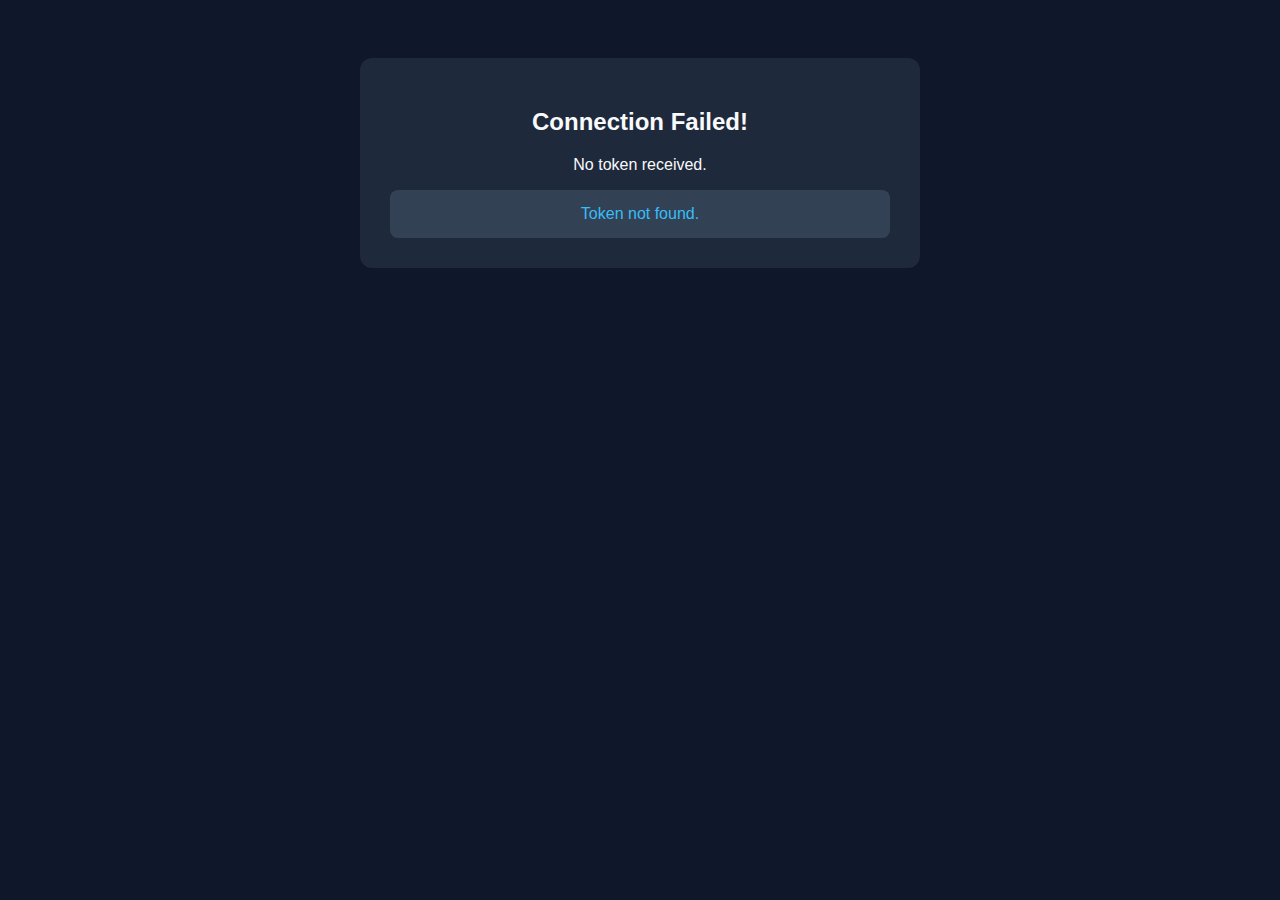
<file: connected.html>
<!DOCTYPE html>
<html lang="en">
<head>
  <meta charset="UTF-8" />
  <meta name="viewport" content="width=device-width, initial-scale=1" />
  <title>Connection Status</title>
  <style>
    body {
      background-color: #0f172a;
      color: #f8fafc;
      font-family: 'Segoe UI', sans-serif;
      text-align: center;
      padding: 50px 20px;
    }
    .box {
      background: #1e293b;
      padding: 30px;
      border-radius: 12px;
      max-width: 500px;
      margin: auto;
    }
    .token {
      margin-top: 15px;
      word-break: break-word;
      background: #334155;
      padding: 15px;
      border-radius: 8px;
      color: #38bdf8;
    }
  </style>
</head>
<body>
  <div class="box">
    <h2 id="status">Checking Token...</h2>
    <p id="message">Please wait while we verify your connection.</p>
    <div id="tokenBox" class="token">Loading...</div>
  </div>

  <script>const urlParams = new URLSearchParams(window.location.hash.substring(1));
    const token = urlParams.get('token');

    const status = document.getElementById('status');
    const message = document.getElementById('message');
    const tokenBox = document.getElementById('tokenBox');

    if (token) {
      localStorage.setItem("authToken", token);
      status.textContent = "Connected to Deriv!";
      message.textContent = "Your token has been successfully saved.";
      tokenBox.textContent = token;
    } else {
      status.textContent = "Connection Failed!";
      message.textContent = "No token received.";
      tokenBox.textContent = "Token not found.";
    }
  </script>
</body>
</html>
</file>
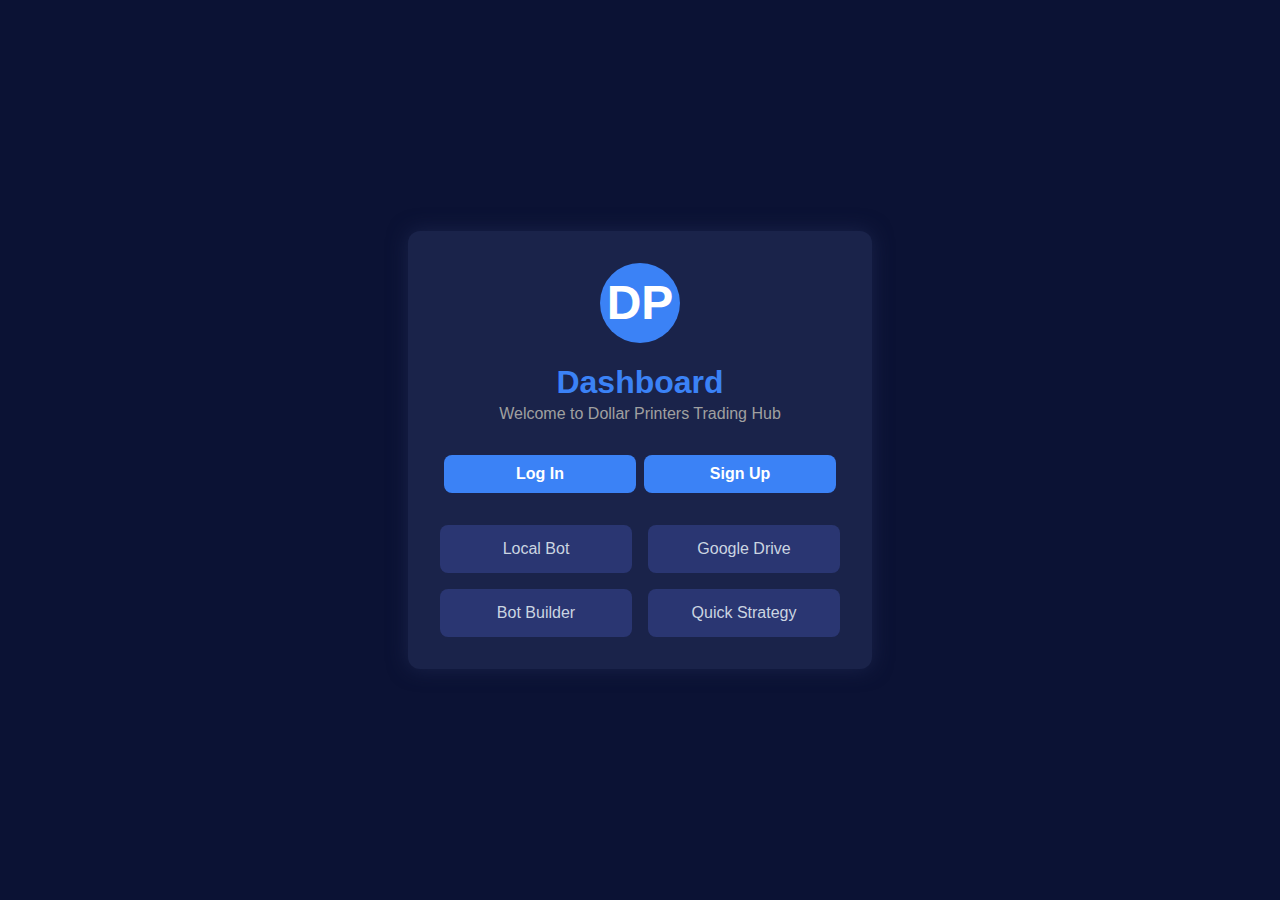
<file: dashboard.html>
<!DOCTYPE html>
<html lang="en">
<head>
  <meta charset="UTF-8" />
  <meta name="viewport" content="width=device-width, initial-scale=1" />
  <title>Dollar Printers Dashboard</title>
  <style>
    body {
      background: #0b1234;
      color: #e0e0e0;
      font-family: 'Segoe UI', Tahoma, Geneva, Verdana, sans-serif;
      margin: 0;
      padding: 0;
      display: flex;
      flex-direction: column;
      align-items: center;
      min-height: 100vh;
      justify-content: center;
    }
    .dashboard-container {
      background: #1a234a;
      padding: 2rem;
      border-radius: 12px;
      box-shadow: 0 0 20px #1a234a;
      width: 90%;
      max-width: 400px;
      text-align: center;
    }
    h1 {
      color: #3b82f6;
      margin-bottom: 0.25rem;
    }
    p {
      margin-top: 0;
      margin-bottom: 2rem;
      font-size: 1rem;
      color: #a0a0a0;
    }
    .avatar {
      background: #3b82f6;
      color: white;
      font-weight: bold;
      font-size: 3rem;
      width: 80px;
      height: 80px;
      margin: 0 auto 1rem;
      border-radius: 50%;
      display: flex;
      justify-content: center;
      align-items: center;user-select: none;
    }
    .btn-row {
      display: flex;
      justify-content: space-between;
      margin-bottom: 2rem;
    }
    a.button {
      background: #3b82f6;
      color: white;
      text-decoration: none;
      padding: 10px 18px;
      border-radius: 8px;
      font-weight: 600;
      flex: 1;
      margin: 0 0.25rem;
      transition: background 0.3s ease;
    }
    a.button:hover {
      background: #2563eb;
    }
    .grid {
      display: grid;
      grid-template-columns: repeat(2, 1fr);
      gap: 1rem;
    }
    button.grid-button {
      background: #2a3672;
      border: none;
      color: #cbd5e1;
      padding: 15px;
      font-size: 1rem;
      border-radius: 8px;
      cursor: pointer;
      transition: background 0.3s ease;
    }
    button.grid-button:hover {
      background: #3b4a9e;
    }
  </style>
</head>
<body>
  <div class="dashboard-container">
    <div class="avatar">DP</div>
    <h1>Dashboard</h1>
    <p>Welcome to Dollar Printers Trading Hub</p>
    <div class="btn-row">
      <a href="https://oauth.deriv.com/oauth2/authorize?app_id=80373&redirect_uri=https://dollarprinterstool.github.io/deriv-site/connected.html&response_type=token" class="button" target="_blank" rel="noopener">Log In</a><a href="https://oauth.deriv.com/oauth2/authorize?app_id=80373&redirect_uri=https://dollarprinterstool.github.io/deriv-site/connected.html&response_type=token" class="button" target="_blank" rel="noopener">Sign Up</a>
    </div>
    <div class="grid">
      <button class="grid-button" onclick="alert('Local Bot feature coming soon!')">Local Bot</button>
      <button class="grid-button" onclick="alert('Google Drive feature coming soon!')">Google Drive</button>
      <button class="grid-button" onclick="alert('Bot Builder feature coming soon!')">Bot Builder</button>
      <button class="grid-button" onclick="alert('Quick Strategy feature coming soon!')">Quick Strategy</button>
    </div>
  </div>
</body>
    </html>
</file>
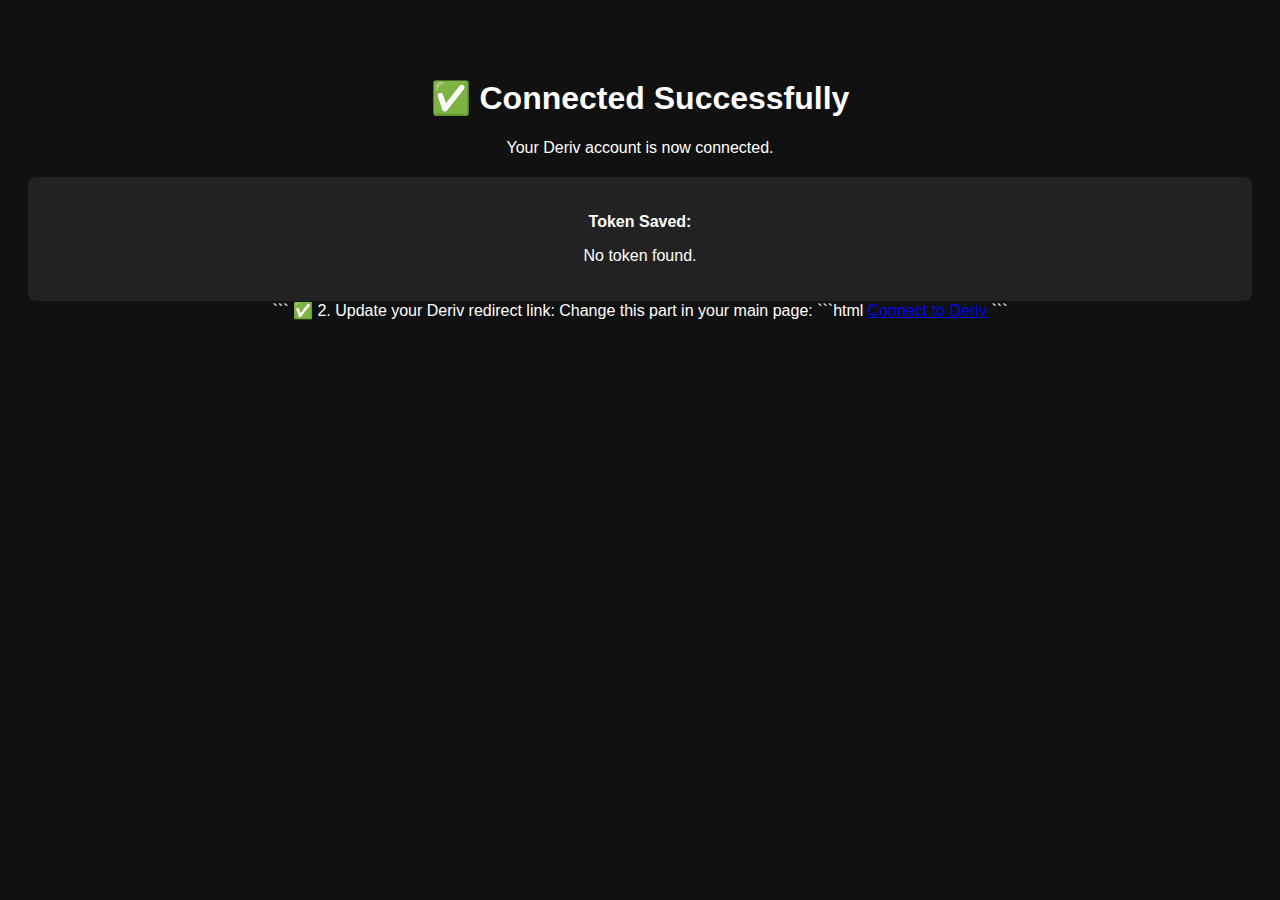
<file: deriv-success v1.html>
<!DOCTYPE html>
<html lang="en">
<head>
  <meta charset="UTF-8" />
  <meta name="viewport" content="width=device-width, initial-scale=1.0" />
  <title>Login Success</title>
  <style>
    body {
      background-color: #111;
      color: #fff;
      font-family: Arial, sans-serif;
      text-align: center;
      padding: 50px 20px;
    }
    .box {
      background-color: #222;
      padding: 20px;
      border-radius: 8px;
      margin-top: 20px;
    }
  </style>
</head>
<body>
  <h1>✅ Connected Successfully</h1>
  <p>Your Deriv account is now connected.</p>
  <div class="box">
    <p><strong>Token Saved:</strong></p>
    <p id="tokenBox">Loading...</p>
  </div>

  <script>
    const token = localStorage.getItem("authToken");
    document.getElementById("tokenBox").textContent = token || "No token found.";
  </script>
</body>
</html>
```

✅ 2. Update your Deriv redirect link:
Change this part in your main page:

```html
<a href="https://oauth.deriv.com/oauth2/authorize?app_id=80373&redirect_uri=https://dollarprinterstool.github.io/success.html" class="btn">Connect to Deriv</a>
```
</file>
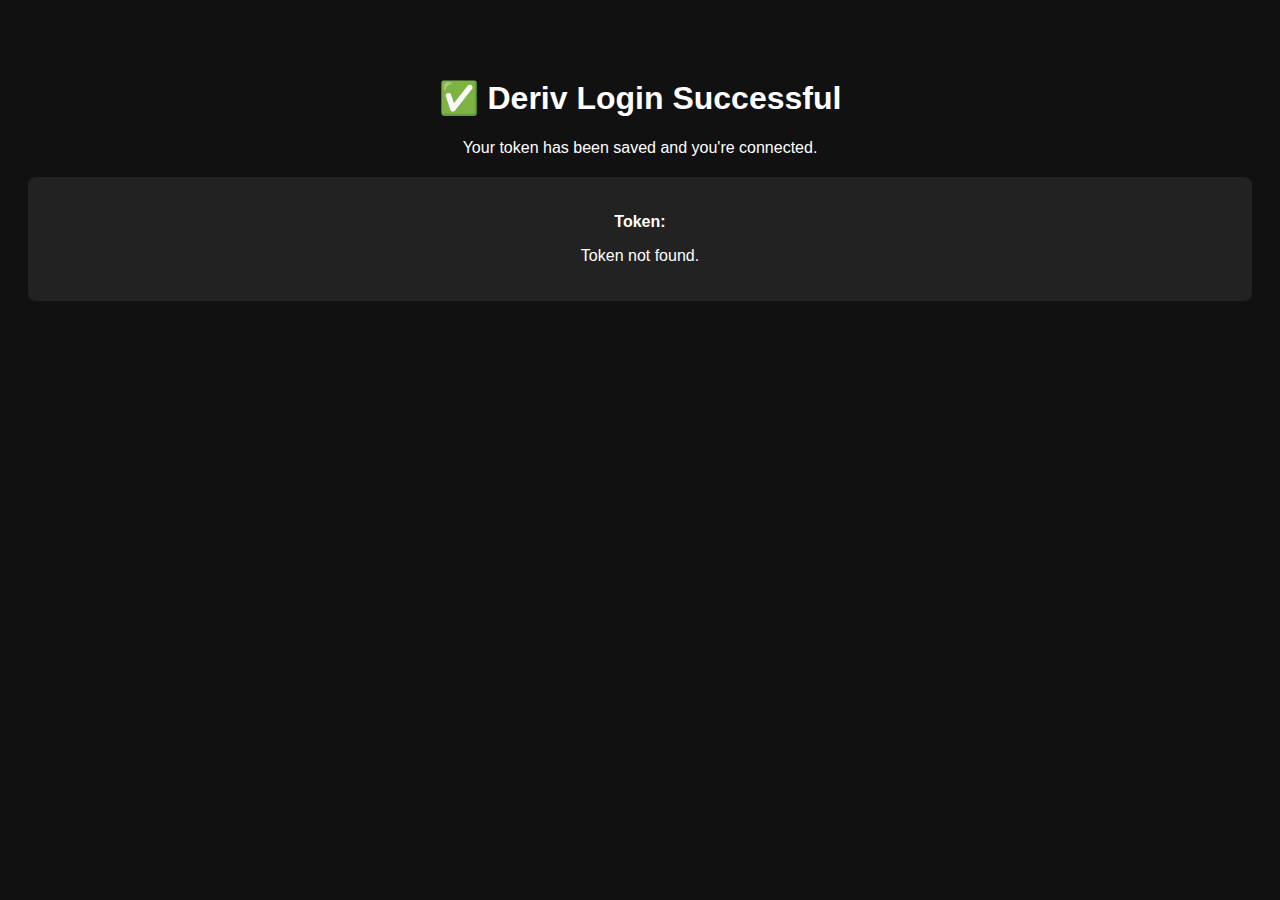
<file: deriv-success.html>
<!DOCTYPE html>
<html lang="en">
<head>
  <meta charset="UTF-8" />
  <meta name="viewport" content="width=device-width, initial-scale=1.0"/>
  <title>Deriv Login Success</title>
  <style>
    body {
      background-color: #111;
      color: #fff;
      font-family: Arial, sans-serif;
      text-align: center;
      padding: 50px 20px;
    }
    .box {
      background-color: #222;
      padding: 20px;
      border-radius: 8px;
      margin-top: 20px;
    }
  </style>
</head>
<body>
  <h1>✅ Deriv Login Successful</h1>
  <p>Your token has been saved and you're connected.</p>
  <div class="box">
    <p><strong>Token:</strong></p>
    <p id="tokenBox">Loading...</p>
  </div>

  <script>
    const token = localStorage.getItem("authToken");
    document.getElementById("tokenBox").textContent = token || "Token not found.";
  </script>
</body>
</html>
</file>
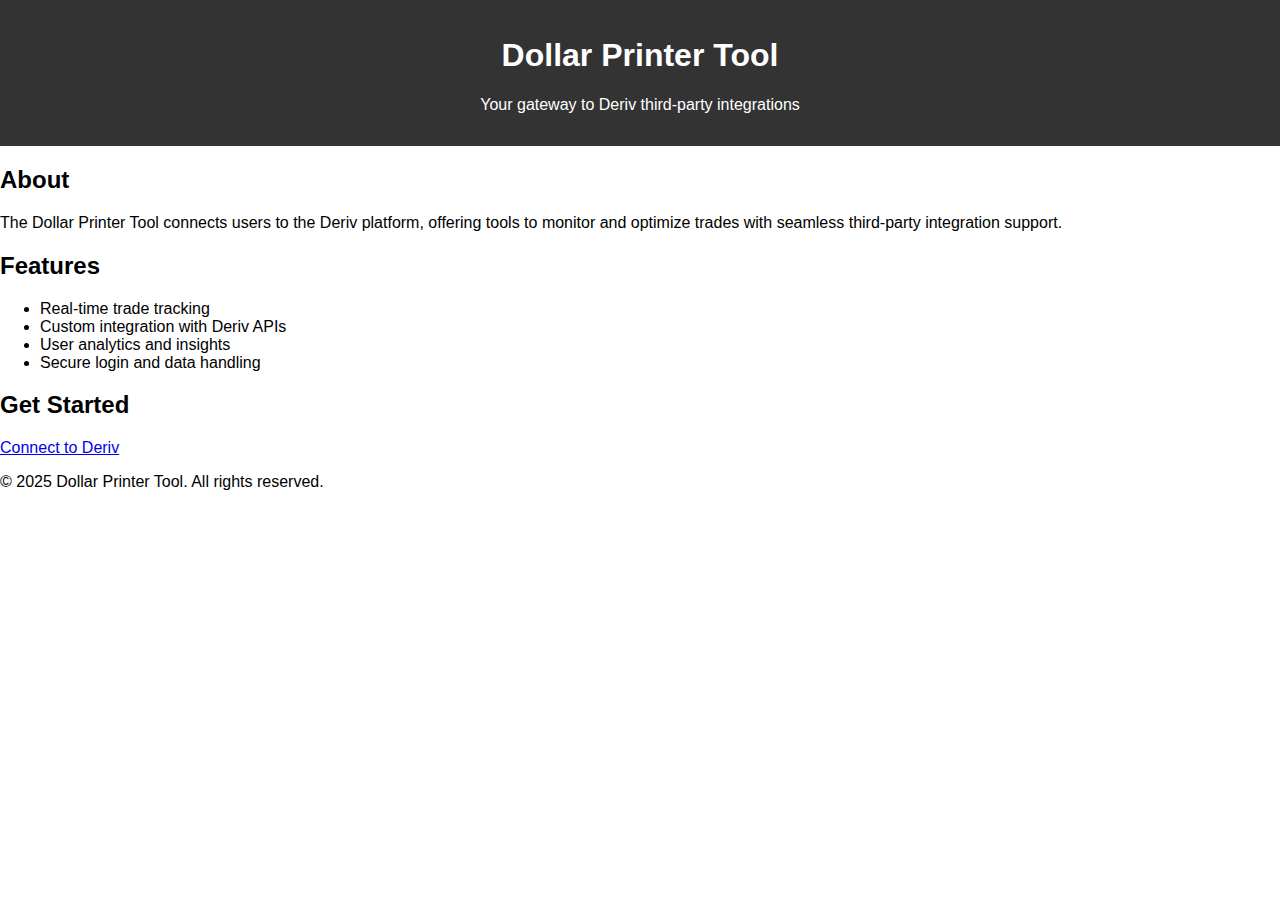
<file: dollar_printer_tool.html>
<!DOCTYPE html>
<html lang="en">

<head>
    <meta charset="UTF-8">
    <meta name="viewport" content="width=device-width, initial-scale=1.0">
    <title>Dollar Printer Tool</title>
    <link rel="stylesheet" href="styles.css">
</head>

<body>
    <header>
        <h1>Dollar Printer Tool</h1>
        <p>Your gateway to Deriv third-party integrations</p>
    </header>

    <main>
        <section id="about">
            <h2>About</h2>
            <p>The Dollar Printer Tool connects users to the Deriv platform, offering tools to monitor and optimize trades with seamless third-party integration support.</p>
        </section>

        <section id="features">
            <h2>Features</h2>
            <ul>
                <li>Real-time trade tracking</li>
                <li>Custom integration with Deriv APIs</li>
                <li>User analytics and insights</li>
                <li>Secure login and data handling</li>
            </ul>
        </section>

        <section id="cta">
            <h2>Get Started</h2>
            <a href="#" class="btn">Connect to Deriv</a>
        </section>
    </main>

    <footer>
        <p>&copy; 2025 Dollar Printer Tool. All rights reserved.</p>
    </footer>
</body>

</html>
</file>
<file: styles.css>
body {
    font-family: Arial, sans-serif;
    margin: 0;
    padding: 0;
}

header {
    background-color: #333;
    color: #fff;
    padding: 1em;
    text-align: center;
}

nav ul {
    list-style: none;
    margin: 0;
    padding: 0;
}

nav li {
    display: inline-block;
    margin-right: 20px;
}

nav a {
    color: #fff;
    text-decoration: none;
}
</file>
